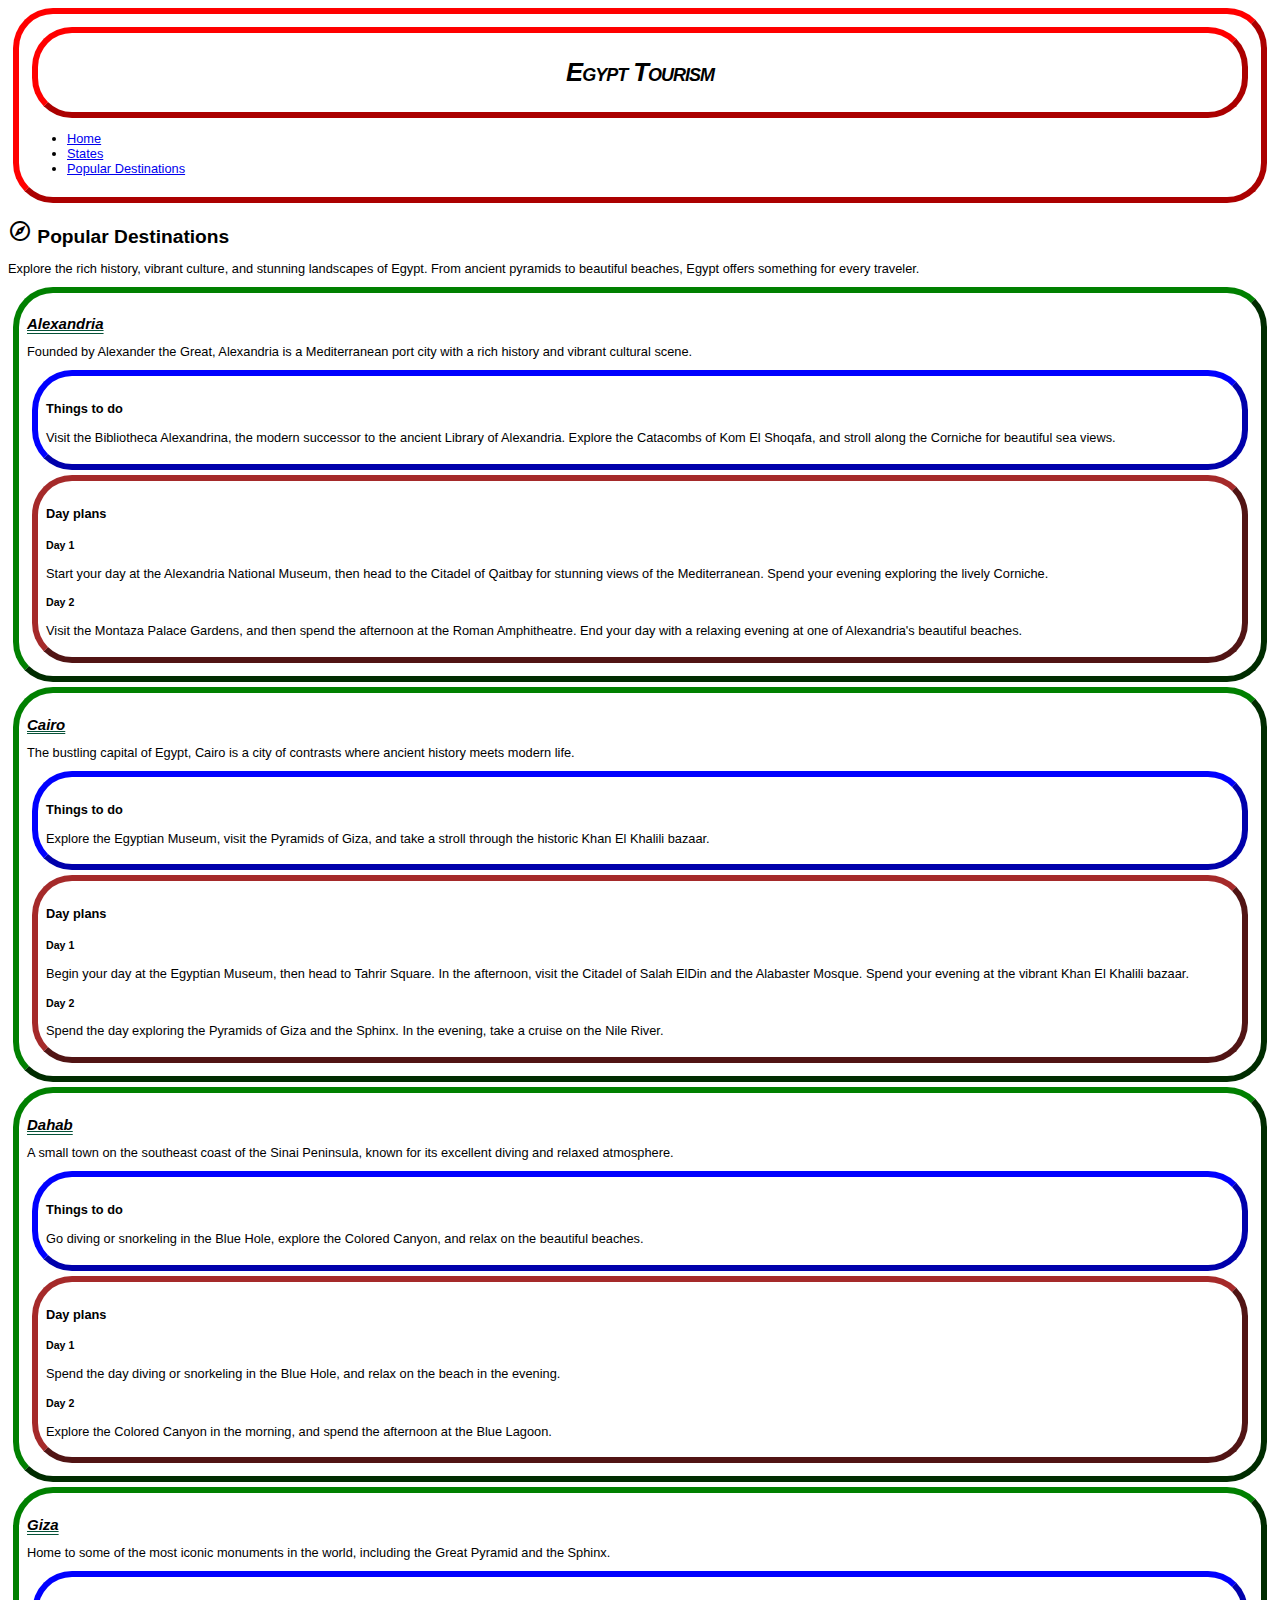
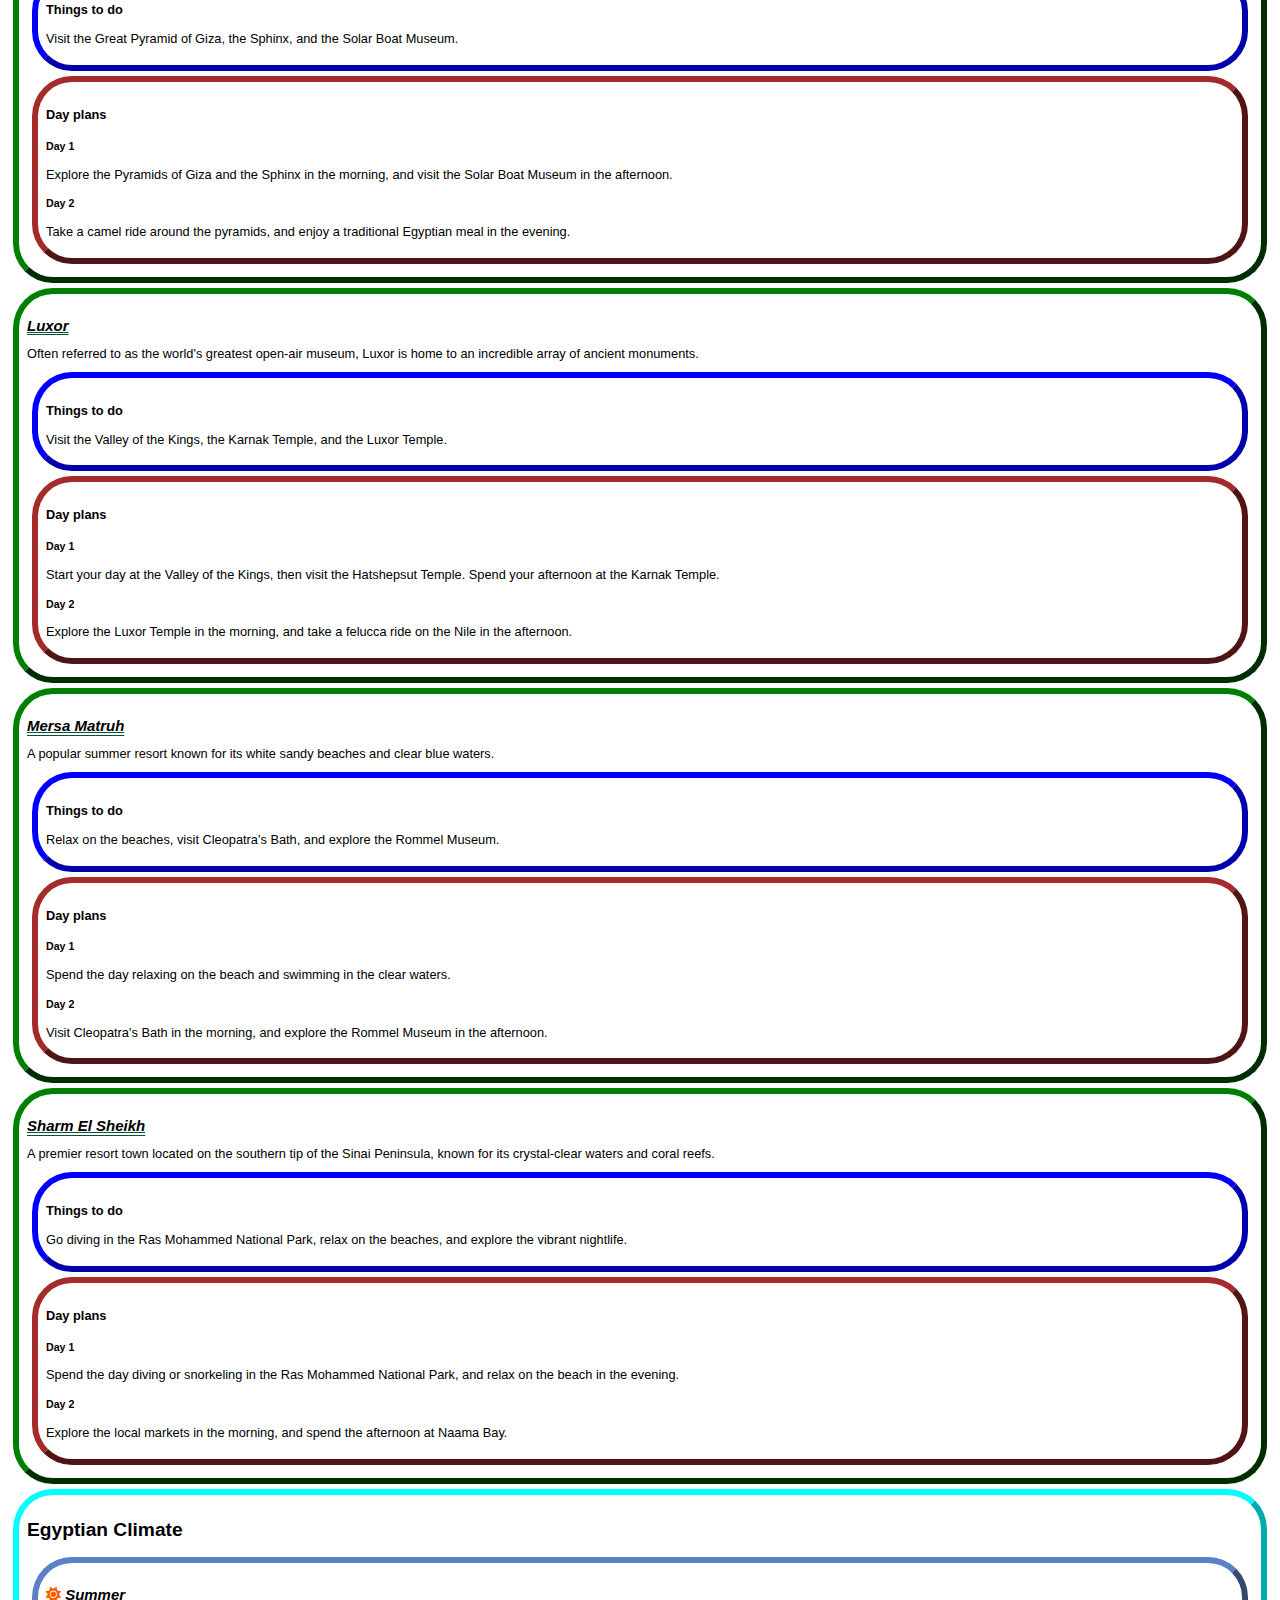
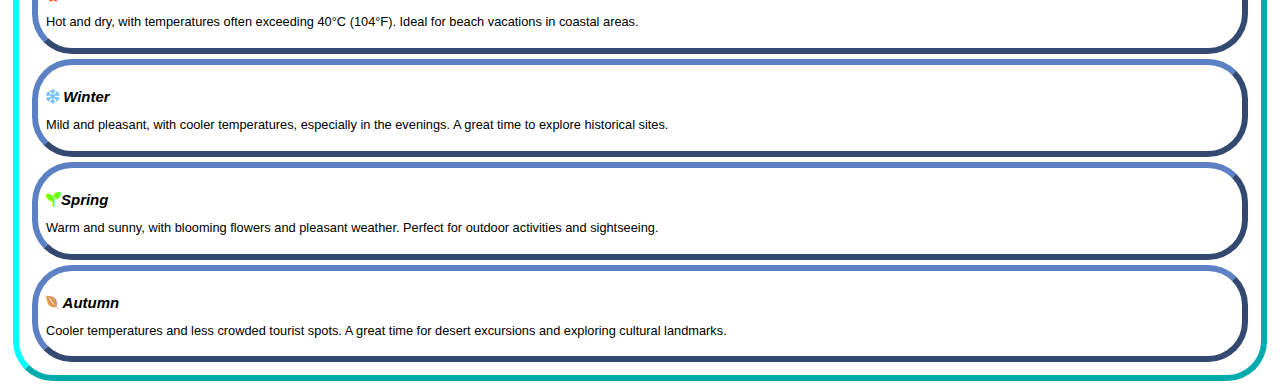
<file: index.html>
<!DOCTYPE html>
<html>
  <head>
    <title>Home</title>
    <link rel="stylesheet" href="style.css" />
    <link
      rel="stylesheet"
      href="https://cdnjs.cloudflare.com/ajax/libs/font-awesome/6.7.1/css/all.min.css"
    />
    <link
      rel="stylesheet"
      href="https://fonts.googleapis.com/css2?family=Material+Symbols+Outlined:opsz,wght,FILL,GRAD@24,400,0,0&icon_names=explore"
    />
  </head>

  <body>
    <div id="nav">
      <div class="prandname"><h1>Egypt Tourism</h1></div>
      <ul class="navbar">
        <li><a class="navelement" href="index.html">Home</a></li>
        <li><a class="navelement" href="states.html">States</a></li>
        <li>
          <a class="navelement" href="destinations.html"
            >Popular Destinations</a
          >
        </li>
      </ul>
    </div>

    <h2>
      <span class="material-symbols-outlined">explore</span> Popular
      Destinations
    </h2>
    <p>
      Explore the rich history, vibrant culture, and stunning landscapes of
      Egypt. From ancient pyramids to beautiful beaches, Egypt offers something
      for every traveler.
    </p>
    <div class="City">
      <h3 class="CityHeading">Alexandria</h3>
      <p>
        Founded by Alexander the Great, Alexandria is a Mediterranean port city
        with a rich history and vibrant cultural scene.
      </p>
      <div class="ThingsToDo">
        <h4>Things to do</h4>
        <p>
          Visit the Bibliotheca Alexandrina, the modern successor to the ancient
          Library of Alexandria. Explore the Catacombs of Kom El Shoqafa, and
          stroll along the Corniche for beautiful sea views.
        </p>
      </div>

      <div class="DayPlans">
        <h4>Day plans</h4>
        <h5>Day 1</h5>
        <p>
          Start your day at the Alexandria National Museum, then head to the
          Citadel of Qaitbay for stunning views of the Mediterranean. Spend your
          evening exploring the lively Corniche.
        </p>
        <h5>Day 2</h5>
        <p>
          Visit the Montaza Palace Gardens, and then spend the afternoon at the
          Roman Amphitheatre. End your day with a relaxing evening at one of
          Alexandria's beautiful beaches.
        </p>
      </div>
    </div>

    <div class="City">
      <h3 class="CityHeading">Cairo</h3>
      <p>
        The bustling capital of Egypt, Cairo is a city of contrasts where
        ancient history meets modern life.
      </p>
      <div class="ThingsToDo">
        <h4>Things to do</h4>
        <p>
          Explore the Egyptian Museum, visit the Pyramids of Giza, and take a
          stroll through the historic Khan El Khalili bazaar.
        </p>
      </div>

      <div class="DayPlans">
        <h4>Day plans</h4>
        <h5>Day 1</h5>
        <p>
          Begin your day at the Egyptian Museum, then head to Tahrir Square. In
          the afternoon, visit the Citadel of Salah ElDin and the Alabaster
          Mosque. Spend your evening at the vibrant Khan El Khalili bazaar.
        </p>
        <h5>Day 2</h5>
        <p>
          Spend the day exploring the Pyramids of Giza and the Sphinx. In the
          evening, take a cruise on the Nile River.
        </p>
      </div>
    </div>

    <div class="City">
      <h3 class="CityHeading">Dahab</h3>
      <p>
        A small town on the southeast coast of the Sinai Peninsula, known for
        its excellent diving and relaxed atmosphere.
      </p>
      <div class="ThingsToDo">
        <h4>Things to do</h4>
        <p>
          Go diving or snorkeling in the Blue Hole, explore the Colored Canyon,
          and relax on the beautiful beaches.
        </p>
      </div>

      <div class="DayPlans">
        <h4>Day plans</h4>
        <h5>Day 1</h5>
        <p>
          Spend the day diving or snorkeling in the Blue Hole, and relax on the
          beach in the evening.
        </p>
        <h5>Day 2</h5>
        <p>
          Explore the Colored Canyon in the morning, and spend the afternoon at
          the Blue Lagoon.
        </p>
      </div>
    </div>

    <div class="City">
      <h3 class="CityHeading">Giza</h3>
      <p>
        Home to some of the most iconic monuments in the world, including the
        Great Pyramid and the Sphinx.
      </p>
      <div class="ThingsToDo">
        <h4>Things to do</h4>
        <p>
          Visit the Great Pyramid of Giza, the Sphinx, and the Solar Boat
          Museum.
        </p>
      </div>

      <div class="DayPlans">
        <h4>Day plans</h4>
        <h5>Day 1</h5>
        <p>
          Explore the Pyramids of Giza and the Sphinx in the morning, and visit
          the Solar Boat Museum in the afternoon.
        </p>
        <h5>Day 2</h5>
        <p>
          Take a camel ride around the pyramids, and enjoy a traditional
          Egyptian meal in the evening.
        </p>
      </div>
    </div>

    <div class="City">
      <h3 class="CityHeading">Luxor</h3>
      <p>
        Often referred to as the world's greatest open-air museum, Luxor is home
        to an incredible array of ancient monuments.
      </p>
      <div class="ThingsToDo">
        <h4>Things to do</h4>
        <p>
          Visit the Valley of the Kings, the Karnak Temple, and the Luxor
          Temple.
        </p>
      </div>

      <div class="DayPlans">
        <h4>Day plans</h4>
        <h5>Day 1</h5>
        <p>
          Start your day at the Valley of the Kings, then visit the Hatshepsut
          Temple. Spend your afternoon at the Karnak Temple.
        </p>
        <h5>Day 2</h5>
        <p>
          Explore the Luxor Temple in the morning, and take a felucca ride on
          the Nile in the afternoon.
        </p>
      </div>
    </div>

    <div class="City">
      <h3 class="CityHeading">Mersa Matruh</h3>
      <p>
        A popular summer resort known for its white sandy beaches and clear blue
        waters.
      </p>
      <div class="ThingsToDo">
        <h4>Things to do</h4>
        <p>
          Relax on the beaches, visit Cleopatra's Bath, and explore the Rommel
          Museum.
        </p>
      </div>

      <div class="DayPlans">
        <h4>Day plans</h4>
        <h5>Day 1</h5>
        <p>
          Spend the day relaxing on the beach and swimming in the clear waters.
        </p>
        <h5>Day 2</h5>
        <p>
          Visit Cleopatra's Bath in the morning, and explore the Rommel Museum
          in the afternoon.
        </p>
      </div>
    </div>

    <div class="City">
      <h3 class="CityHeading">Sharm El Sheikh</h3>
      <p>
        A premier resort town located on the southern tip of the Sinai
        Peninsula, known for its crystal-clear waters and coral reefs.
      </p>
      <div class="ThingsToDo">
        <h4>Things to do</h4>
        <p>
          Go diving in the Ras Mohammed National Park, relax on the beaches, and
          explore the vibrant nightlife.
        </p>
      </div>

      <div class="DayPlans">
        <h4>Day plans</h4>
        <h5>Day 1</h5>
        <p>
          Spend the day diving or snorkeling in the Ras Mohammed National Park,
          and relax on the beach in the evening.
        </p>
        <h5>Day 2</h5>
        <p>
          Explore the local markets in the morning, and spend the afternoon at
          Naama Bay.
        </p>
      </div>
    </div>

    <div id="Climate">
      <h2>Egyptian Climate</h2>
      <div class="Season">
        <h3 class="SeasonHeading">
          <span class="fa fa-sun fa-beat" style="color: #ff5e00"></span> Summer
        </h3>
        <p>
          Hot and dry, with temperatures often exceeding 40°C (104°F). Ideal for
          beach vacations in coastal areas.
        </p>
      </div>

      <div class="Season">
        <h3 class="SeasonHeading">
          <span
            class="fa-regular fa-snowflake fa-beat"
            style="color: #74c0fc"
          ></span>
          Winter
        </h3>
        <p>
          Mild and pleasant, with cooler temperatures, especially in the
          evenings. A great time to explore historical sites.
        </p>
      </div>

      <div class="Season">
        <h3 class="SeasonHeading">
          <span class="fa-solid fa-seedling fa-beat" style="color: #69ff05">
          </span
          >Spring
        </h3>
        <p>
          Warm and sunny, with blooming flowers and pleasant weather. Perfect
          for outdoor activities and sightseeing.
        </p>
      </div>

      <div class="Season">
        <h3 class="SeasonHeading">
          <span
            class="fa-brands fa-envira fa-beat"
            style="color: #df944e"
          ></span>
          Autumn
        </h3>
        <p>
          Cooler temperatures and less crowded tourist spots. A great time for
          desert excursions and exploring cultural landmarks.
        </p>
      </div>
    </div>
  </body>
</html>
</file>
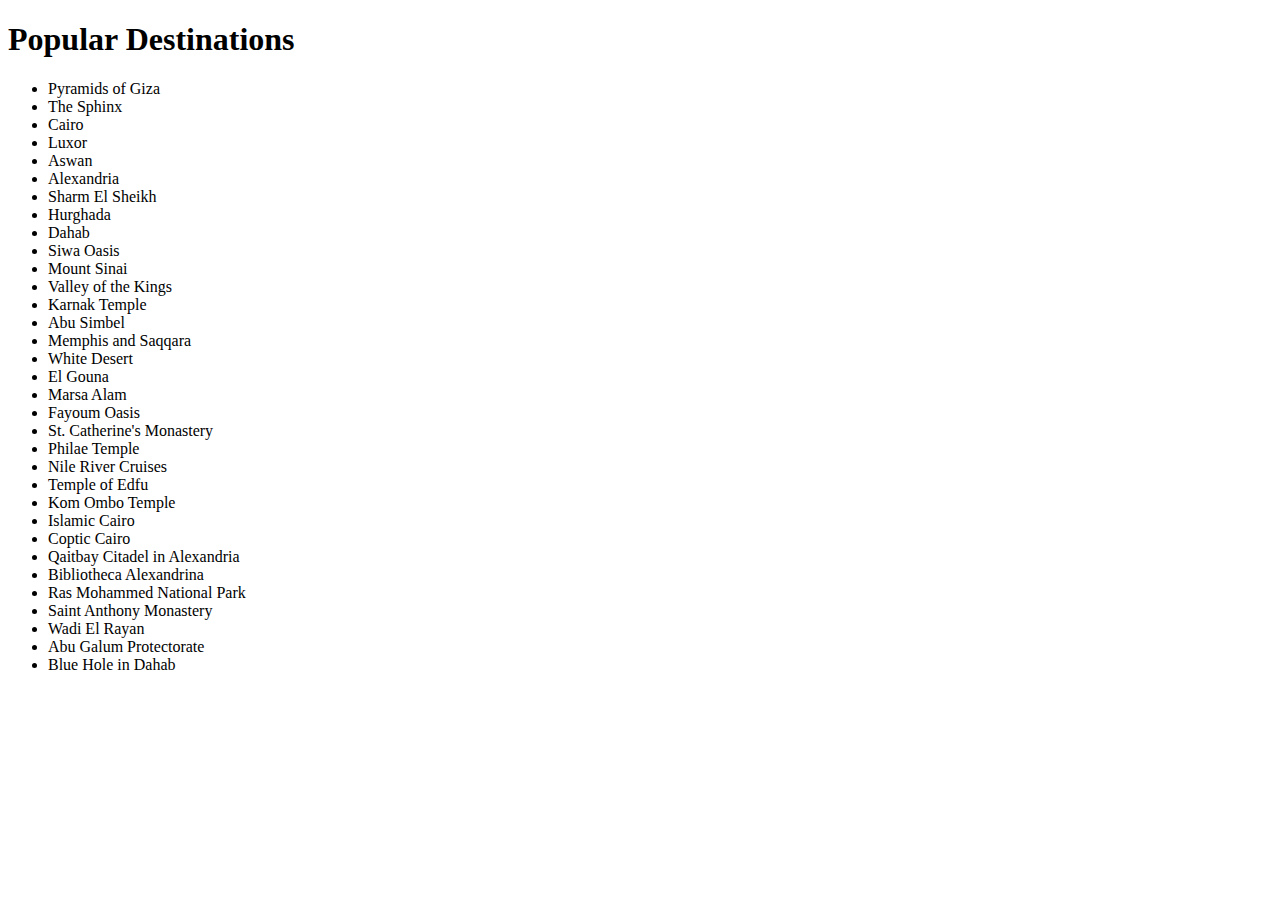
<file: destinations.html>
<!DOCTYPE html>
<html lang="en">

<head>
  <meta charset="UTF-8">
  <meta name="viewport" content="width=device-width, initial-scale=1.0">
  <title>Destinations</title>
</head>

<body>
  <h1>Popular Destinations</h1>
  <ul>
    <li>Pyramids of Giza</li>
    <li>The Sphinx</li>
    <li>Cairo</li>
    <li>Luxor</li>
    <li>Aswan</li>
    <li>Alexandria</li>
    <li>Sharm El Sheikh</li>
    <li>Hurghada</li>
    <li>Dahab</li>
    <li>Siwa Oasis</li>
    <li>Mount Sinai</li>
    <li>Valley of the Kings</li>
    <li>Karnak Temple</li>
    <li>Abu Simbel</li>
    <li>Memphis and Saqqara</li>
    <li>White Desert</li>
    <li>El Gouna</li>
    <li>Marsa Alam</li>
    <li>Fayoum Oasis</li>
    <li>St. Catherine's Monastery</li>
    <li>Philae Temple</li>
    <li>Nile River Cruises</li>
    <li>Temple of Edfu</li>
    <li>Kom Ombo Temple</li>
    <li>Islamic Cairo</li>
    <li>Coptic Cairo</li>
    <li>Qaitbay Citadel in Alexandria</li>
    <li>Bibliotheca Alexandrina</li>
    <li>Ras Mohammed National Park</li>
    <li>Saint Anthony Monastery</li>
    <li>Wadi El Rayan</li>
    <li>Abu Galum Protectorate</li>
    <li>Blue Hole in Dahab</li>
  </ul>
</body>

</html>
</file>
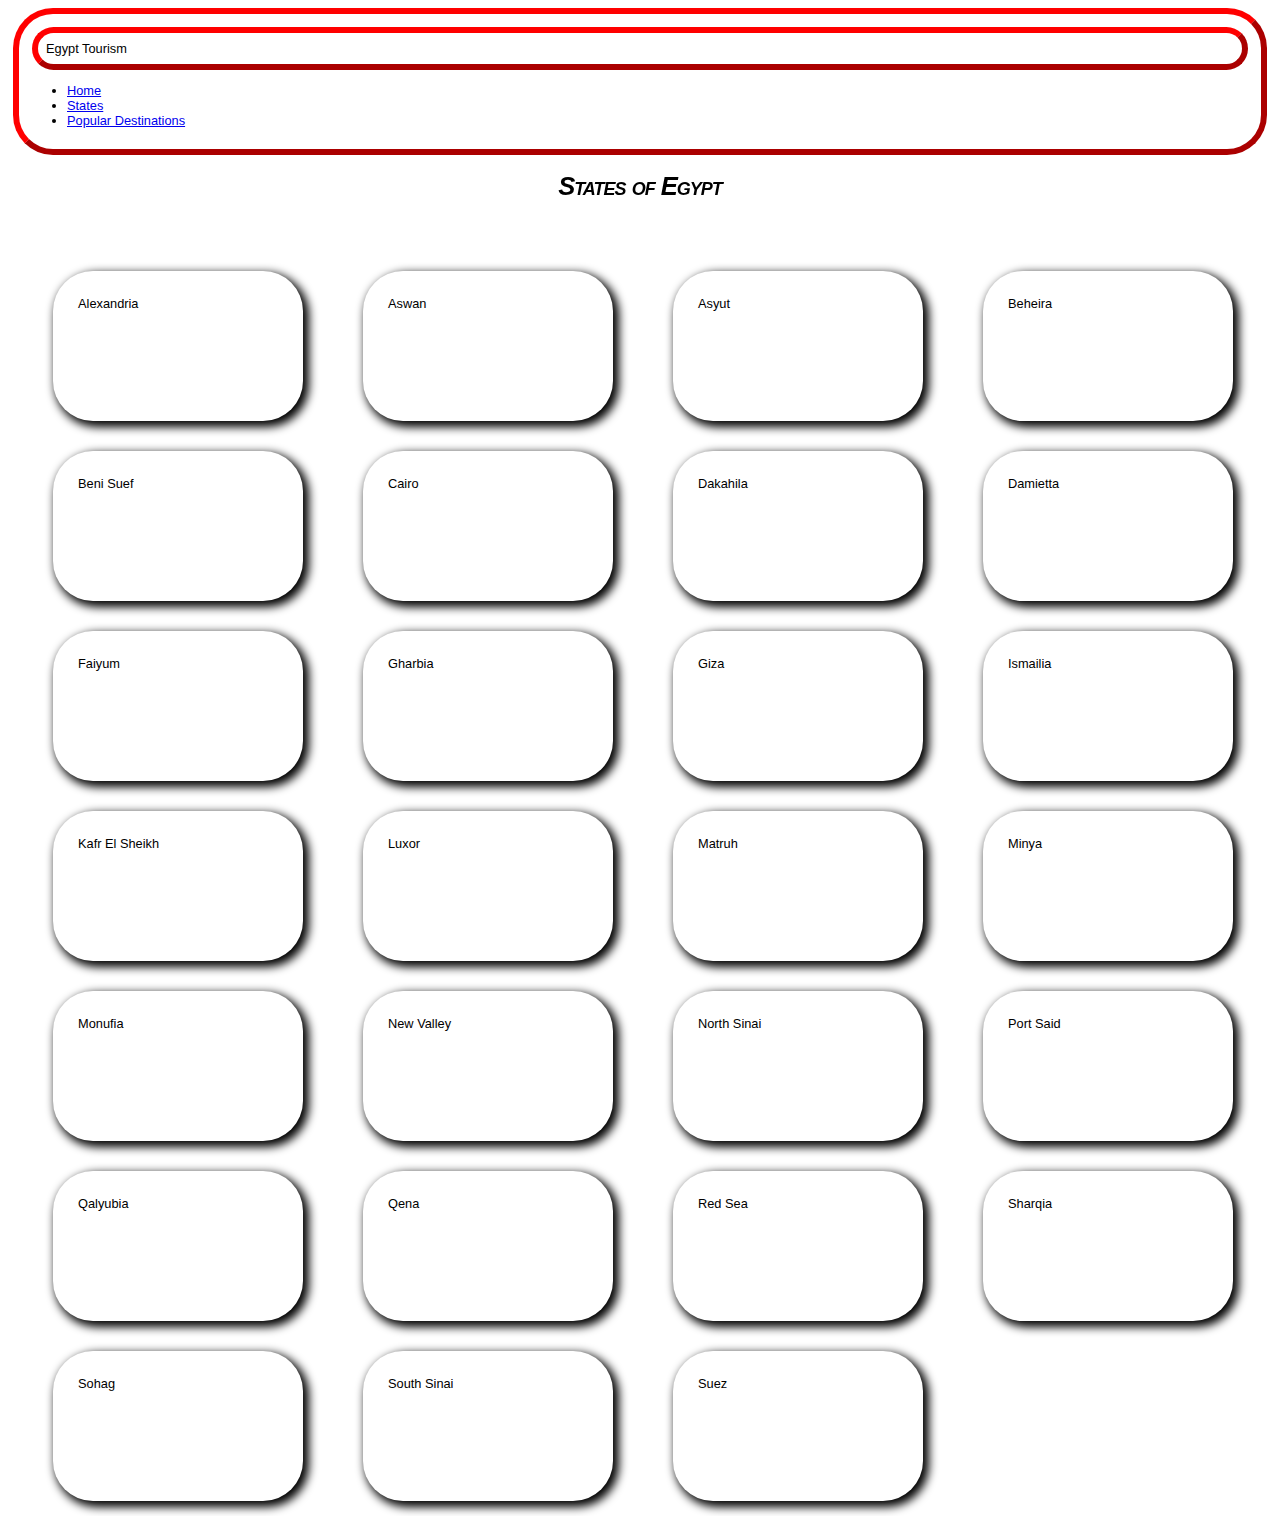
<file: states.html>
<!DOCTYPE html>
<html>
  <head>
    <title>States</title>
    <link rel="stylesheet" href="style.css" />
    <link
      rel="stylesheet"
      href="https://cdnjs.cloudflare.com/ajax/libs/font-awesome/6.7.1/css/all.min.css"
    />
    <link
      rel="stylesheet"
      href="https://fonts.googleapis.com/css2?family=Material+Symbols+Outlined:opsz,wght,FILL,GRAD@24,400,0,0&icon_names=explore"
    />
    <style>
      h1 {
        text-align: center;
        font-style: italic;
        font-variant: small-caps;
        letter-spacing: -1px;
        position: sticky;
        top: 0;
        margin-bottom: 55px;
      }
      .state {
        background-color: #fff;
        margin: 15px;
        margin-left: 45px;
        padding: 20px;
        border-radius: 40px;
        float: left;
        width: 200px;
        height: 100px;
        border: transparent outset 5px;
        box-shadow: 4px 4px 10px 2px;
        /*transition: border 0.5s, font-size 1s, transform 1s;*/
      }

      @keyframes MyAnimation {
        0% {
          transform: scale(1) rotate(0deg);
        }
        25% {
          transform: scale(1.3) rotate(-65deg);
        }
        50% {
          transform: scale(1.3) rotate(65deg);
        }
        75% {
          transform: scale(1.6) rotate(-360deg);
        }
        100% {
          transform: scale(1) rotate(0deg);
        }
      }
      .state:active {
        border: brown outset 5px;
        font-size: xx-large;
        box-shadow: none;
        /*transform: scale3d(1, 2, 1) rotate3d(1, 3, 1, -360deg);*/
        animation: MyAnimation 5s;
      }
    </style>
  </head>

  <body>
    <div id="nav">
      <div class="prandname">Egypt Tourism</div>
      <ul class="navbar">
        <li><a class="navelement" href="index.html">Home</a></li>
        <li><a class="navelement" href="states.html">States</a></li>
        <li>
          <a class="navelement" href="destinations.html"
            >Popular Destinations</a
          >
        </li>
      </ul>
    </div>
    <h1>States of Egypt</h1>
    <div class="state">Alexandria</div>
    <div class="state">Aswan</div>
    <div class="state">Asyut</div>
    <div class="state">Beheira</div>
    <div class="state">Beni Suef</div>
    <div class="state">Cairo</div>
    <div class="state">Dakahila</div>
    <div class="state">Damietta</div>
    <div class="state">Faiyum</div>
    <div class="state">Gharbia</div>
    <div class="state">Giza</div>
    <div class="state">Ismailia</div>
    <div class="state">Kafr El Sheikh</div>
    <div class="state">Luxor</div>
    <div class="state">Matruh</div>
    <div class="state">Minya</div>
    <div class="state">Monufia</div>
    <div class="state">New Valley</div>
    <div class="state">North Sinai</div>
    <div class="state">Port Said</div>
    <div class="state">Qalyubia</div>
    <div class="state">Qena</div>
    <div class="state">Red Sea</div>
    <div class="state">Sharqia</div>
    <div class="state">Sohag</div>
    <div class="state">South Sinai</div>
    <div class="state">Suez</div>
  </body>
</html>
</file>
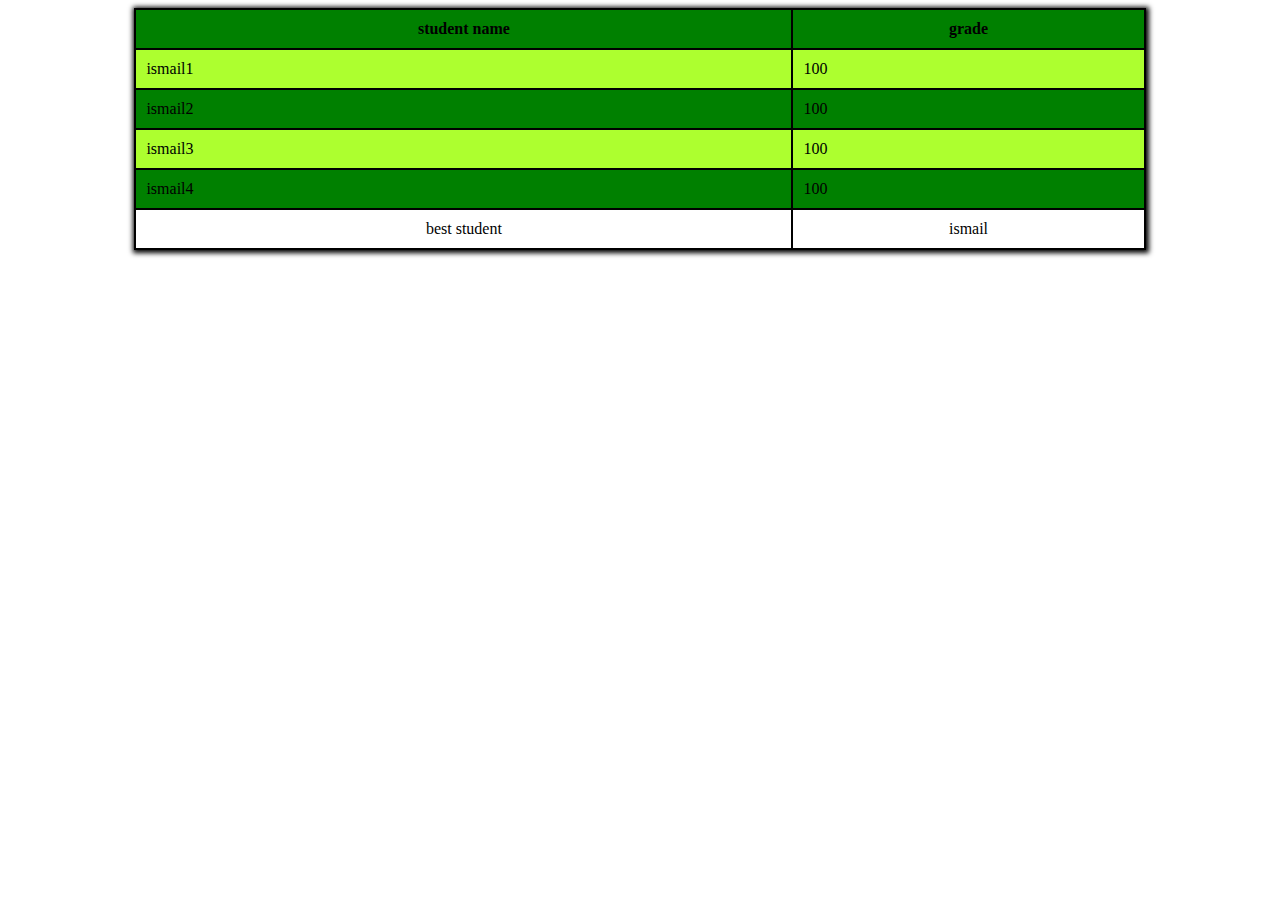
<file: table.HTML>
<!DOCTYPE html>
<html lang="en">
  <head>
    <meta charset="UTF-8" />
    <meta name="viewport" content="width=device-width, initial-scale=1.0" />
    <title>Table</title>
    <link rel="stylesheet" href="table.css" />
  </head>
  <body>
    <div class="tablecontainer">
      <table class="table">
        <thead>
          <tr>
            <th>student name</th>
            <th>grade</th>
          </tr>
        </thead>
        <tbody>
          <tr>
            <td>ismail1</td>
            <td>100</td>
          </tr>
          <tr>
            <td>ismail2</td>
            <td>100</td>
          </tr>
          <tr>
            <td>ismail3</td>
            <td>100</td>
          </tr>
          <tr>
            <td>ismail4</td>
            <td>100</td>
          </tr>
        </tbody>
        <tfoot>
          <tr>
            <td>best student</td>
            <td>ismail</td>
          </tr>
        </tfoot>
      </table>
    </div>
  </body>
</html>
</file>
<file: style.css>
body{
  font-family: 'Gill Sans', 'Gill Sans MT', Calibri, 'Trebuchet MS', sans-serif;
  font-size: 1vw;
}
div {
  border: 6px outset red;
  margin: 5px;
  padding: 8px;
  border-radius: 40px;
}
h1 {
  text-align: center;
  font-style: italic;
  font-variant: small-caps;
  letter-spacing: -1px;
}
#Destinations {
  border-color: blueviolet;
}
.City {
  border-color: green;
}

.ThingsToDo {
  border-color: blue;
}

.DayPlans {
  border-color: brown;
}

#Climate {
  border-color: aqua;
}
.Season {
  border-color: rgb(91, 128, 196);
}
.SeasonHeading{
  font-style: italic;
}
.CityHeading{
  text-decoration: underline;
  text-decoration-color: rgb(5, 82, 56) ;
  text-decoration-style:double ;
  font-style: italic;
}
p{
  line-height: 10px;
}
</file>
<file: table.css>
body {
  font-family: Georgia, "Times New Roman", Times, serif;
}

.tablecontainer {
  margin: auto;
}
.table {
  width: 80%;
  margin: auto;
  cursor: default;
  box-shadow: 1px 1px 5px 2px black;
  border-collapse: collapse;
  overflow: scroll;
}
table th {
  text-align: center;
  border: 2px solid black;
  background-color: green;
  padding: 10px;
}

table td {
  border: 2px solid black;
  padding: 10px;
}

table tfoot td {
  text-align: center;
  background-color: white;
}
table tr:nth-child(odd) {
  background-color: greenyellow;
  transition: all 0.4s;
}
table tr:nth-child(odd):hover {
  background-color: white;
}
.table tr:nth-child(even) {
  background-color: green;
  transition: all 0.4s;
}
.table tr:nth-child(even):hover {
  background-color: white;
}
</file>
